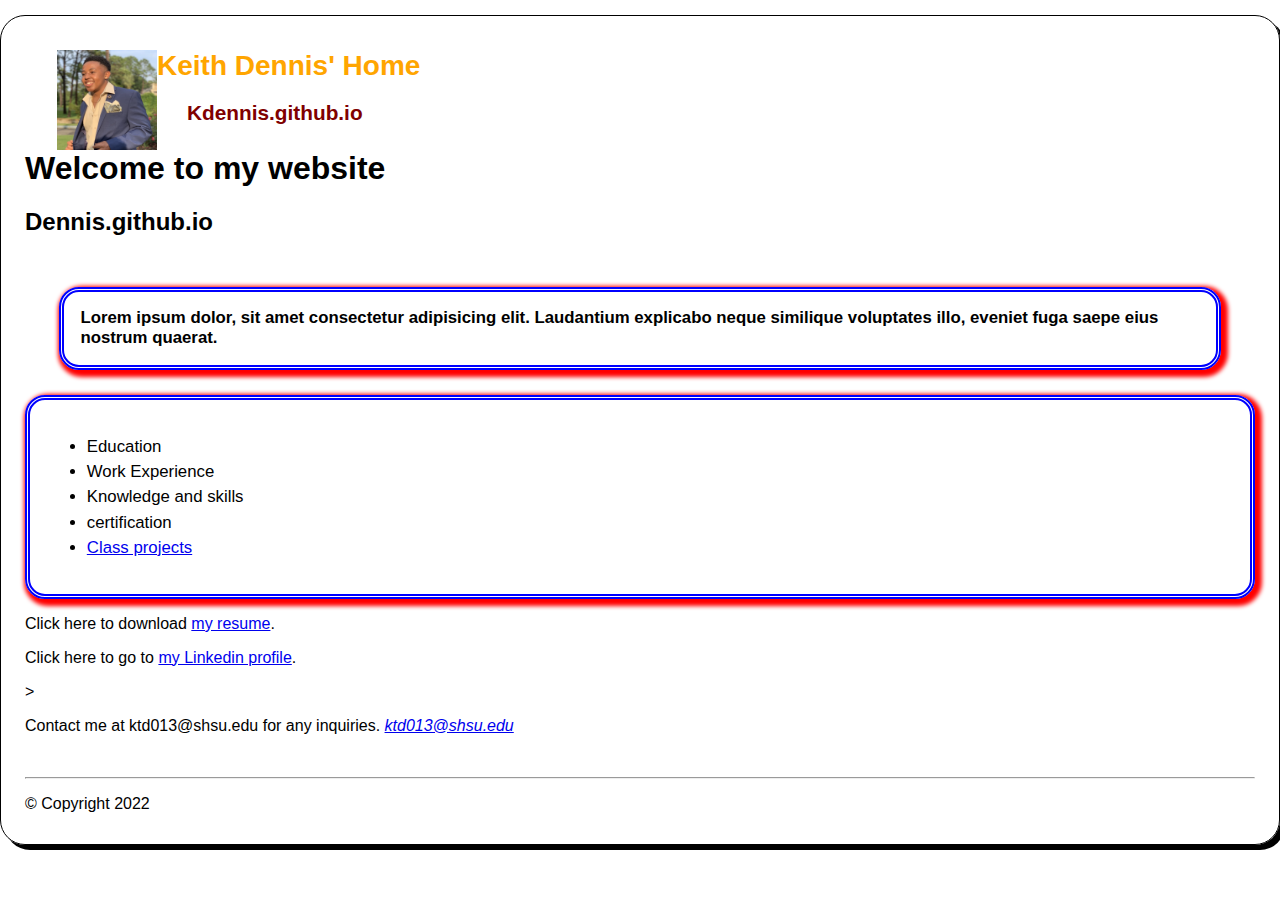
<file: index.html>
<!DOCTYPE html>
<html lang="en">
    <head>
        <meta charset="utf-8">
        <meta name="description" content="Keith Dennis' personal website at sam houston state university">
        <meta name="keywords" content="Keith Dennis, student , mis, sam houston state university">
        <title>Keith Dennis</title>
        <link rel= "stylesheet" href="styles/main.css">
    </head>
    <body>
    <header>
        <img src="images/me.PNG" alt="keith's picture" width="100" height="100">
        <h1 class="Shadow">Keith Dennis' Home </h1>
        <h2 class="shadow">Kdennis.github.io</h2>
    </header>
        <main>
            <h1> Welcome to my website</h1>
            <h2>Dennis.github.io</h2>
            <h3>Lorem ipsum dolor, sit amet consectetur adipisicing elit. Laudantium explicabo neque similique voluptates illo, eveniet fuga saepe eius nostrum quaerat.</h3>
            <nav>
                <ul id="list">
                <li>Education</li>
                <li>Work Experience</li>
                <li> Knowledge and skills</li>
                <li> certification</li>
                <li><a href="#"> Class projects</a></li>
                </ul>
            </nav>
            <p> Click here to download <a href="files/file1.docx">my resume</a>.</p>
            <p>  Click here to go to <a href="https://www.linkedin.com/in/keith-dennis-6a15b4250/" target="_blank">my Linkedin profile</a>.</p>>
            <P>Contact me at ktd013@shsu.edu for any inquiries. <em><a href="mailto:ktd013@shsu.edu">ktd013@shsu.edu </a></em></P>
        </main>
        <br><hr>
        <footer>
          <p>&copy; Copyright 2022</p>
        </footer>
    
     </body>
    </html>
</file>
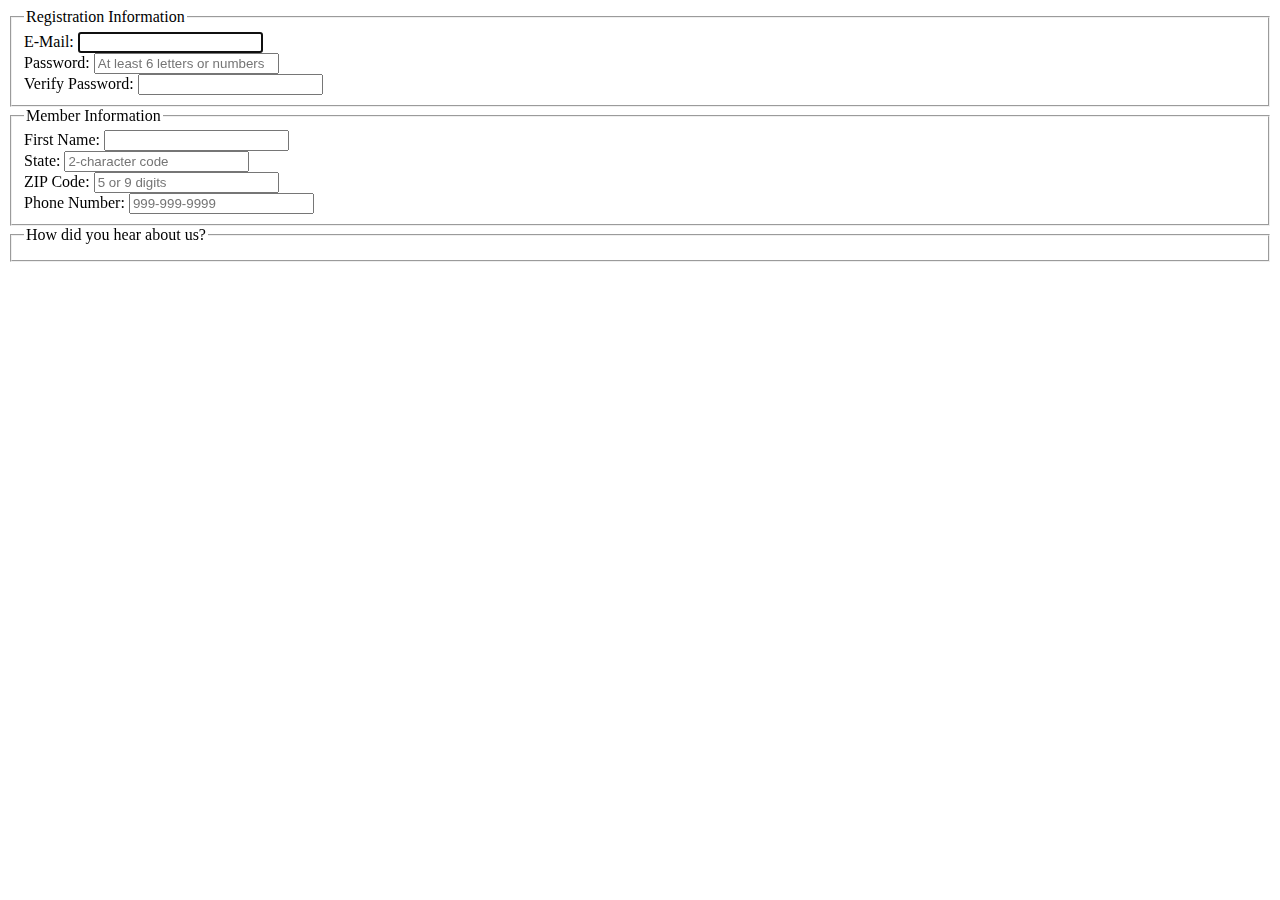
<file: form.html>
<!DOCTYPE html>
<html lang="en">
<head>
    <meta charset="UTF-8">
    <meta http-equiv="X-UA-Compatible" content="IE=edge">
    <meta name="viewport" content="width=device-width, initial-scale=1.0">
    <title>Document</title>
</head>
<body>
    
</body>
</html>
<form action="register_account.html" method="post" id="registration_form"></form>
<form>
<fieldset>
    <legend>Registration Information</legend>
    <label for="email">E-Mail:</label>
    <input type="email" name="email" id="email"
        autofocus required autocomplete="on"><br>
    <label for="password">Password:</label>
    <input type="password" name="password" id="password" required
        placeholder="At least 6 letters or numbers" 
        pattern="[a-zA-Z0-9]{6,}"
        title="Must be at least 6 alphanumeric characters">
    <br>
    <label for="verify">Verify Password:</label>
    <input type="password" name="verify" id="verify" required><br>
</fieldset>
<fieldset>
    <legend>Member Information</legend>
    <label for="first_name">First Name:</label>
    <input type="text" name="first_name" id="first_name"
        required autocomplete="on"><br>        
    <label for="state">State:</label>
    <input type="text" name="state" id="state" required 
        maxlength="2" 
        placeholder="2-character code"
        autocomplete="on"><br>
    <label for="zip">ZIP Code:</label>
    <input type="text" name="zip" id="zip" required
        placeholder="5 or 9 digits" 
        pattern="^\d{5}(-\d{4})?$"
        title="Either 5 or 9 digits"
        autocomplete="on"><br>
    <label for="phone">Phone Number:</label>
    <input type="tel" name="phone" id="phone"
        placeholder="999-999-9999" 
        pattern="\d{3}[\-]\d{3}[\-]\d{4}" 
        title="Must be 999-999-999 format"
        autocomplete="on"><br>

    </fieldset>
    <fieldset> 
        <legend>How did you hear about us?<legend>
</file>
<file: styles/main.css>
html{
    background-image: linear-gradient(to bottom, white 0%, afacd 100%)
}

body {
    font-family:Arial, Helvetica, sans-serif;
    font-size: 100%;
    margin: 15px auto;
    background-color: white;
    padding: 15px 1.5em;
    border: 1px solid black;
    border-radius: 25px;
    box-shadow: 5px 5px 0 0;

}

a:focus, a:hover{
    font-style:italic;
    color: Orangered;
}
header h1{
     font-size: 175%
     ;Color:Orange 
    ;text-indent: 30 px;
}
header h2{
   font-size: 130%;
   color:#800000;
   text-indent: 30px;
}
header img {
   float: left;
   margin-left: 2em;

}
.shadow {
   text-shadow: 2px 2px 2px rgb(red, 120, 0, 0)
}

main{
  clear: left;
}
main h3 {
   margin: 3em 2em 1.5em;
   font-size: 105%
   ;border: 5px double blue ;
   border-radius: 20px;
   box-shadow: 3px 3px 4px 4px red;
   padding: 1em;
}
main nav{
   margin: 1.5 2em 1.5em;
   font-size: 105%
   ;border: 5px double blue ;
   border-radius: 20px;
   box-shadow: 3px 3px 4px 4px red;
   padding: 1em;
}
main div.contact{
   margin: 1.5em 2em 0em 2em;
   font-size: 105%
   ;border: 5px double blue ;
   border-radius: 20px;
   box-shadow: 3px 3px 4px 4px red;
   padding: 1em;
}
#list {
   line-height: 1.5em;
}

footer p.copyright {
    text-align: center;
    font-size: 80%
}
</file>
